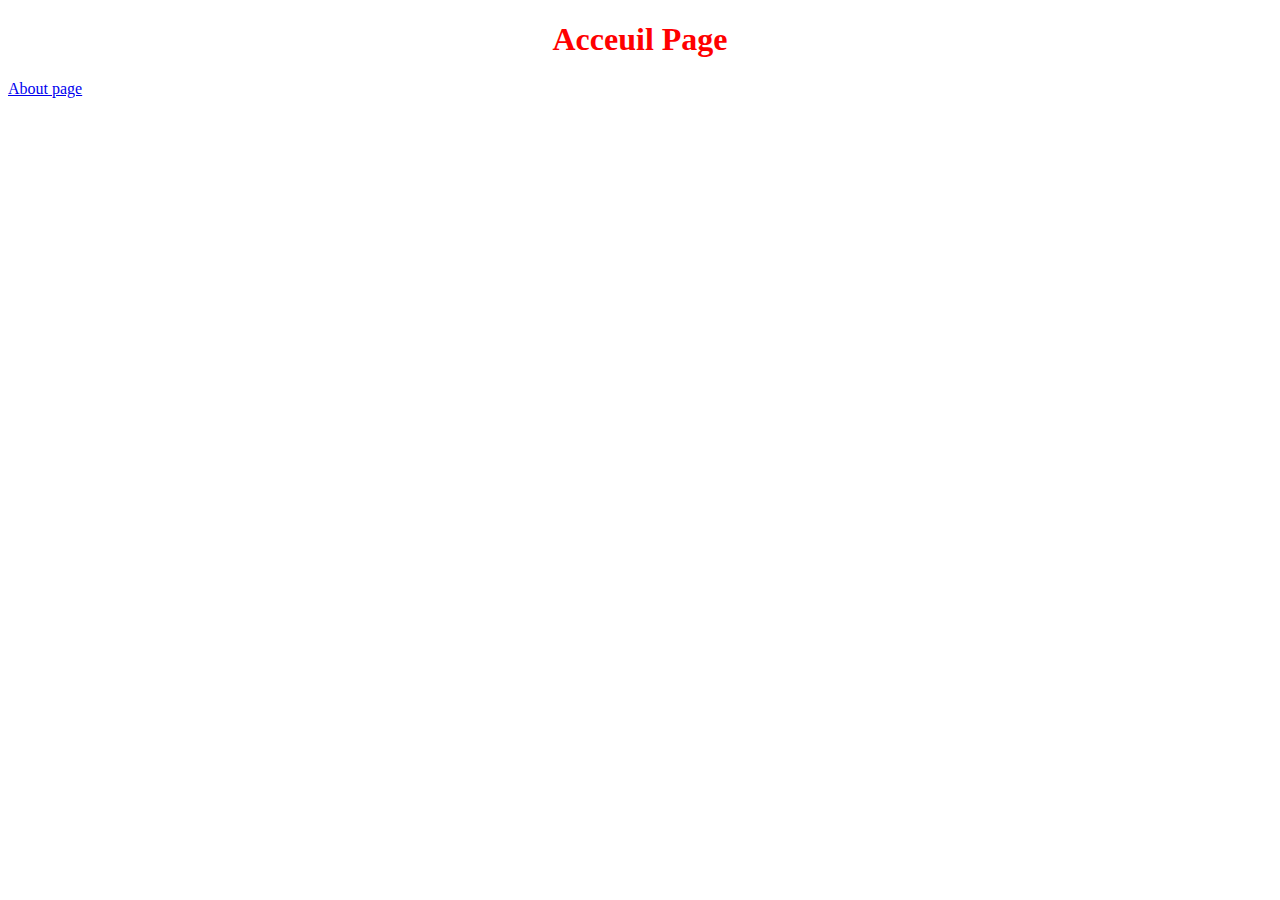
<file: index.html>
<!DOCTYPE html>
<html lang="en">
<head>
    <meta charset="UTF-8">
    <meta name="viewport" content="width=device-width, initial-scale=1.0">
    <title>Home</title>
    <link rel="stylesheet" href="./style.css">
</head>
<body>
    <h1>Acceuil Page</h1>
    <a href="./about.html">About page</a>


    <script src="./main.js"></script>

</body>
</html>
</file>
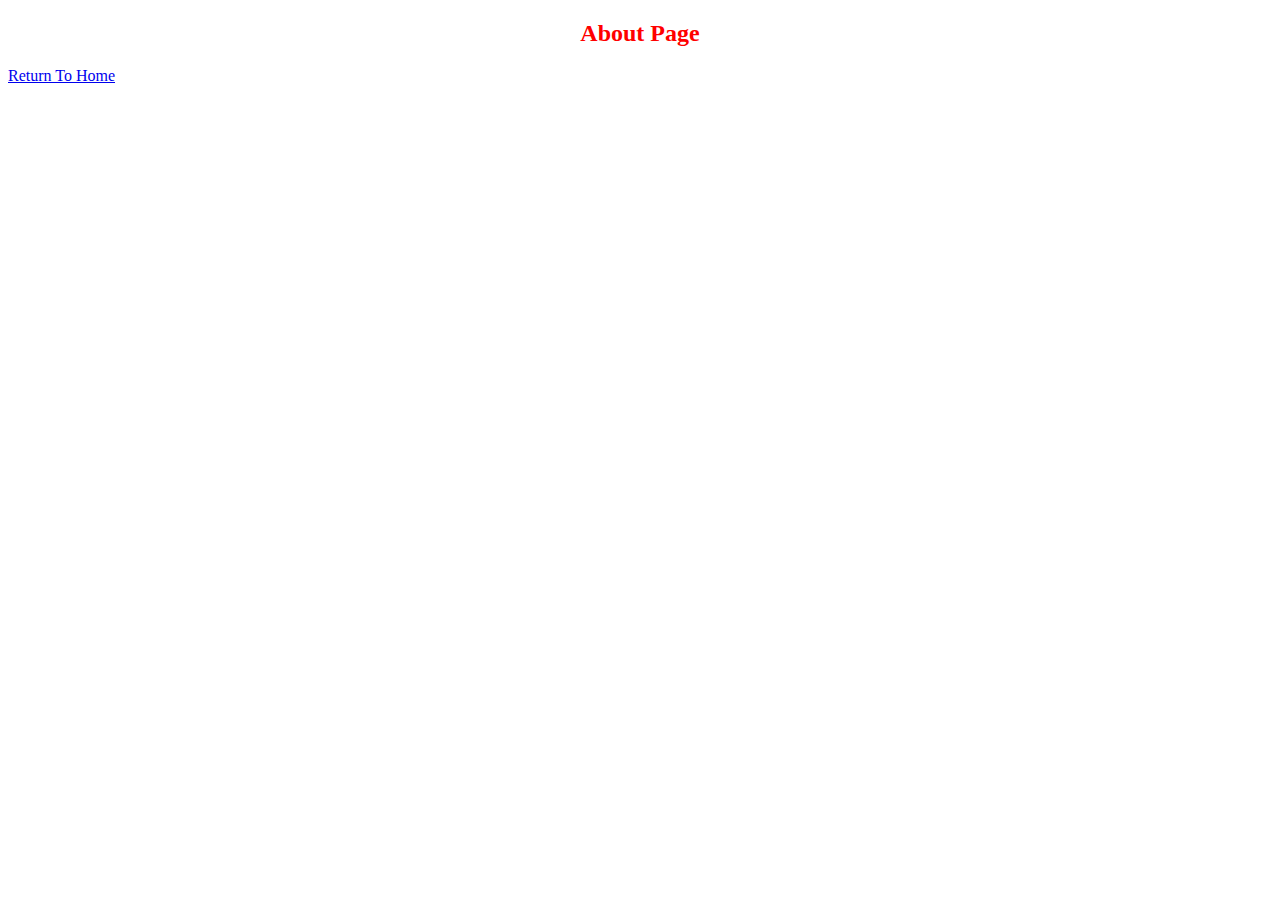
<file: about.html>
<!DOCTYPE html>
<html lang="en">
<head>
    <meta charset="UTF-8">
    <meta name="viewport" content="width=device-width, initial-scale=1.0">
    <title>About </title>
    <link rel="stylesheet" href="./style.css">
</head>
<body>
    <h2>About Page</h2>
    <a href="./index.html">Return To Home</a>
</body>
</html>
</file>
<file: style.css>
h1,h2{
    color: red;
    text-align: center;
}
</file>
